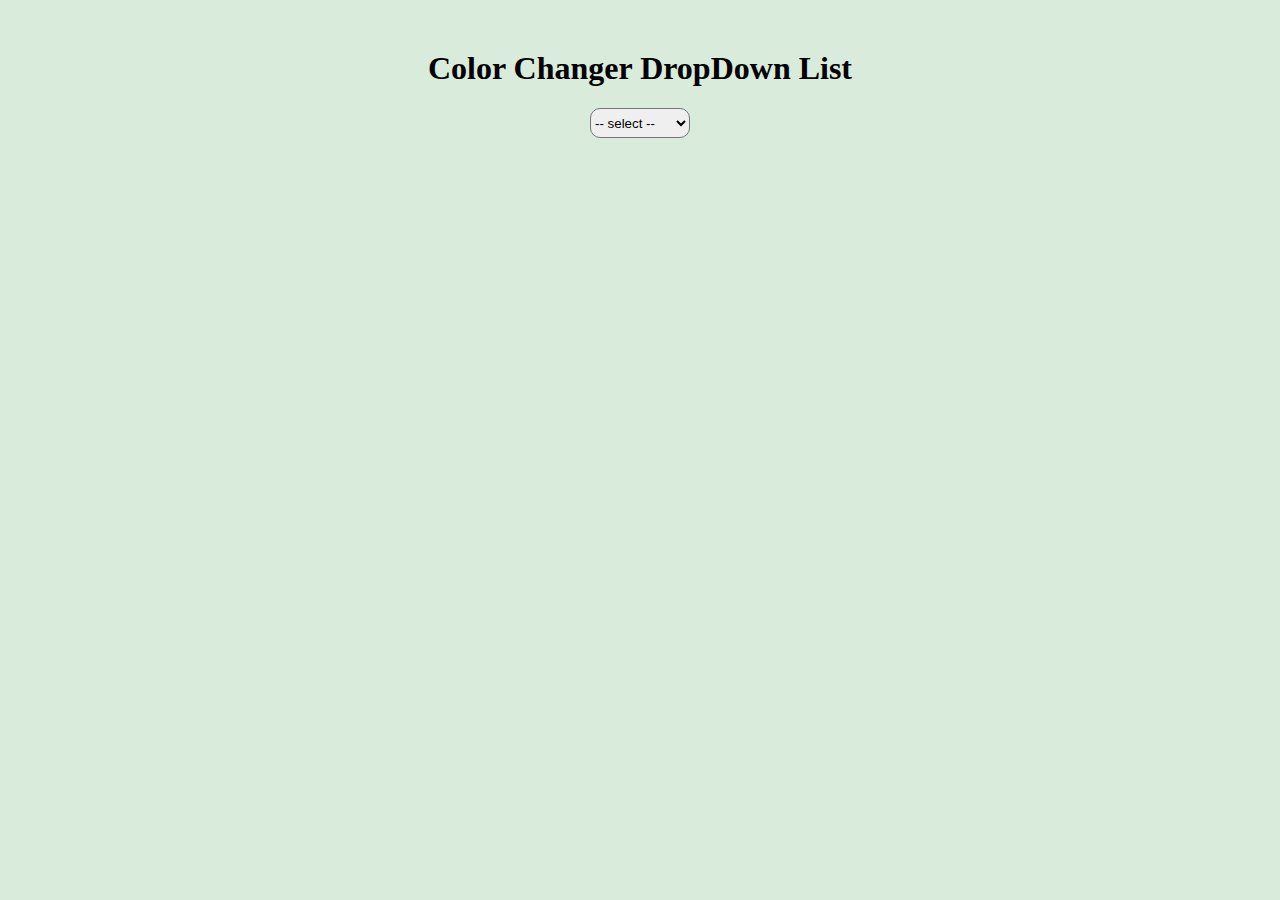
<file: HTML/color/color1.html>
<html>

<head>
    <title>Color</title>
    <style>
        body {
            text-align: center;
            margin-top: 50px;
            background-color: rgb(217, 235, 218);
        }

        #dropdown {
            height: 30px;
            width: 100px;
            border-radius: 10px;
        }
    </style>
</head>

<body>
    <h1>Color Changer DropDown List</h1>
    <select id="dropdown" onclick="myFunction()">
        <option>-- select --</option>
        <option>RED</option>
        <option>BLUE</option>
        <option>GREEN</option>
        <option>ORANGE</option>
        <option>YELLOW</option>
    </select>
    <script>
        function myFunction() {
            var selected = document.getElementById("dropdown").value;
            if (selected == "RED") {
                document.body.style.backgroundColor = "#E74C3C";
            }
            if (selected == "BLUE") {
                document.body.style.backgroundColor = "#3498DB";
            }
            if (selected == "GREEN") {
                document.body.style.backgroundColor = "#48C9B0";
            }
            if (selected == "YELLOW") {
                document.body.style.backgroundColor = "#F4D03F";
            }
            if (selected == "ORANGE") {
                document.body.style.backgroundColor = "#FFA500";
            }
            if (selected == "-- select --") {
                document.body.style.backgroundColor = "";
            }
        }
    </script>
</body>

</html>
</file>
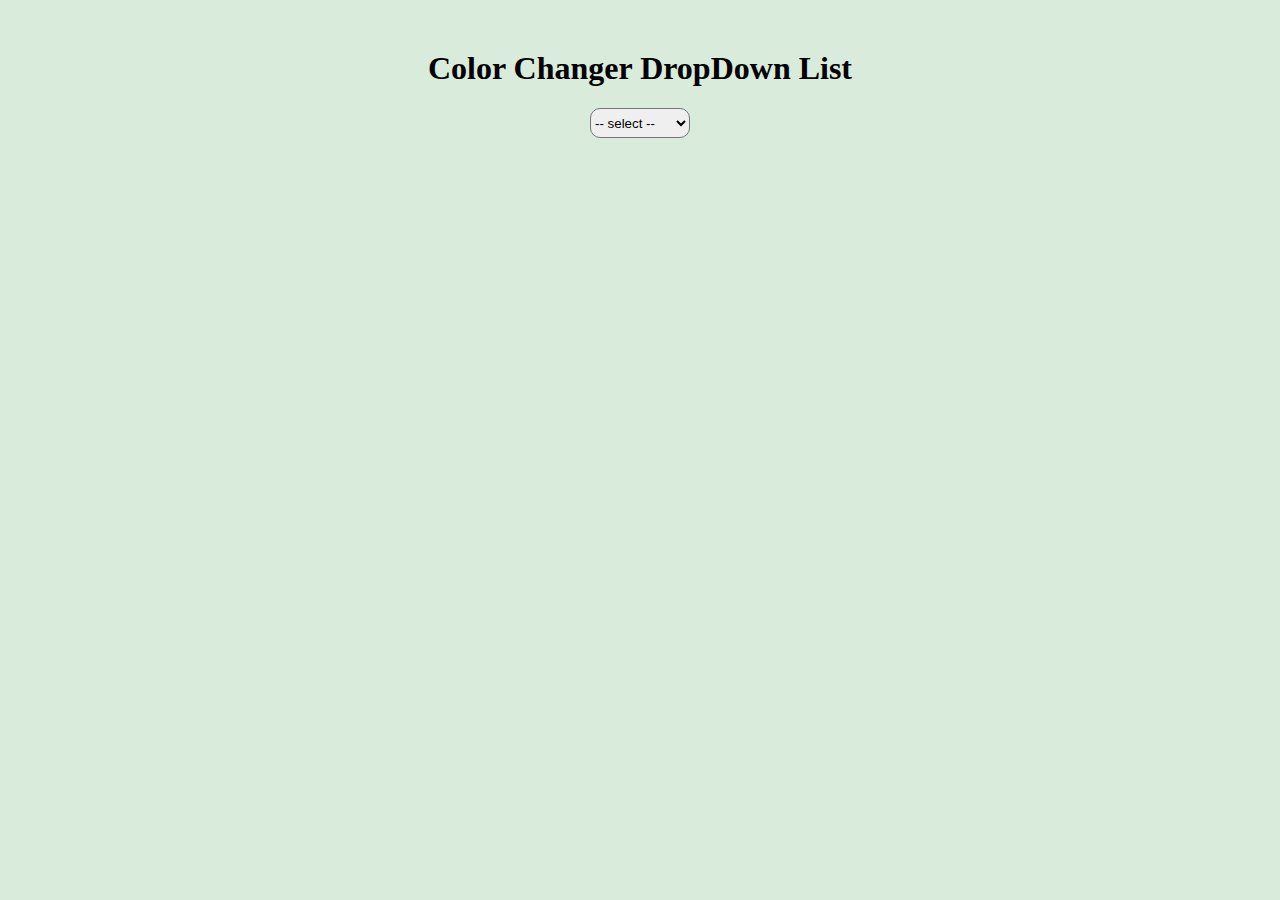
<file: HTML/color/color2.html>
<html>

<head>
    <title>Color</title>
    <style>
        body {
            text-align: center;
            margin-top: 50px;
            background-color: rgb(217, 235, 218);
        }

        #dropdown {
            height: 30px;
            width: 100px;
            border-radius: 10px;
        }
    </style>
</head>

<body>
    <h1>Color Changer DropDown List</h1>
    <select id="dropdown" onclick="myFunction()">
        <option>-- select --</option>
        <option>RED</option>
        <option>BLUE</option>
        <option>GREEN</option>
        <option>ORANGE</option>
        <option>YELLOW</option>
    </select>

    <script>
        var colors = [];
        colors.push({ text: "RED", value: "#E74C3C" });
        colors.push({ text: "BLUE", value: "#3498DB" });
        colors.push({ text: "GREEN", value: "#48C9B0" });
        colors.push({ text: "YELLOW", value: "#F4D03F" });
        colors.push({ text: "ORANGE", value: "#FFA500" });

        function myFunction() {
            var selected = document.getElementById("dropdown").value;
            for (var i = 0; i < colors.length; i++) {
                if (selected == colors[i].text) {
                    document.body.style.backgroundColor = colors[i].value;
                }
            }
            if (selected == "-- select --") {
                document.body.style.backgroundColor = "";
            }
        }
    </script>
</body>

</html>
</file>
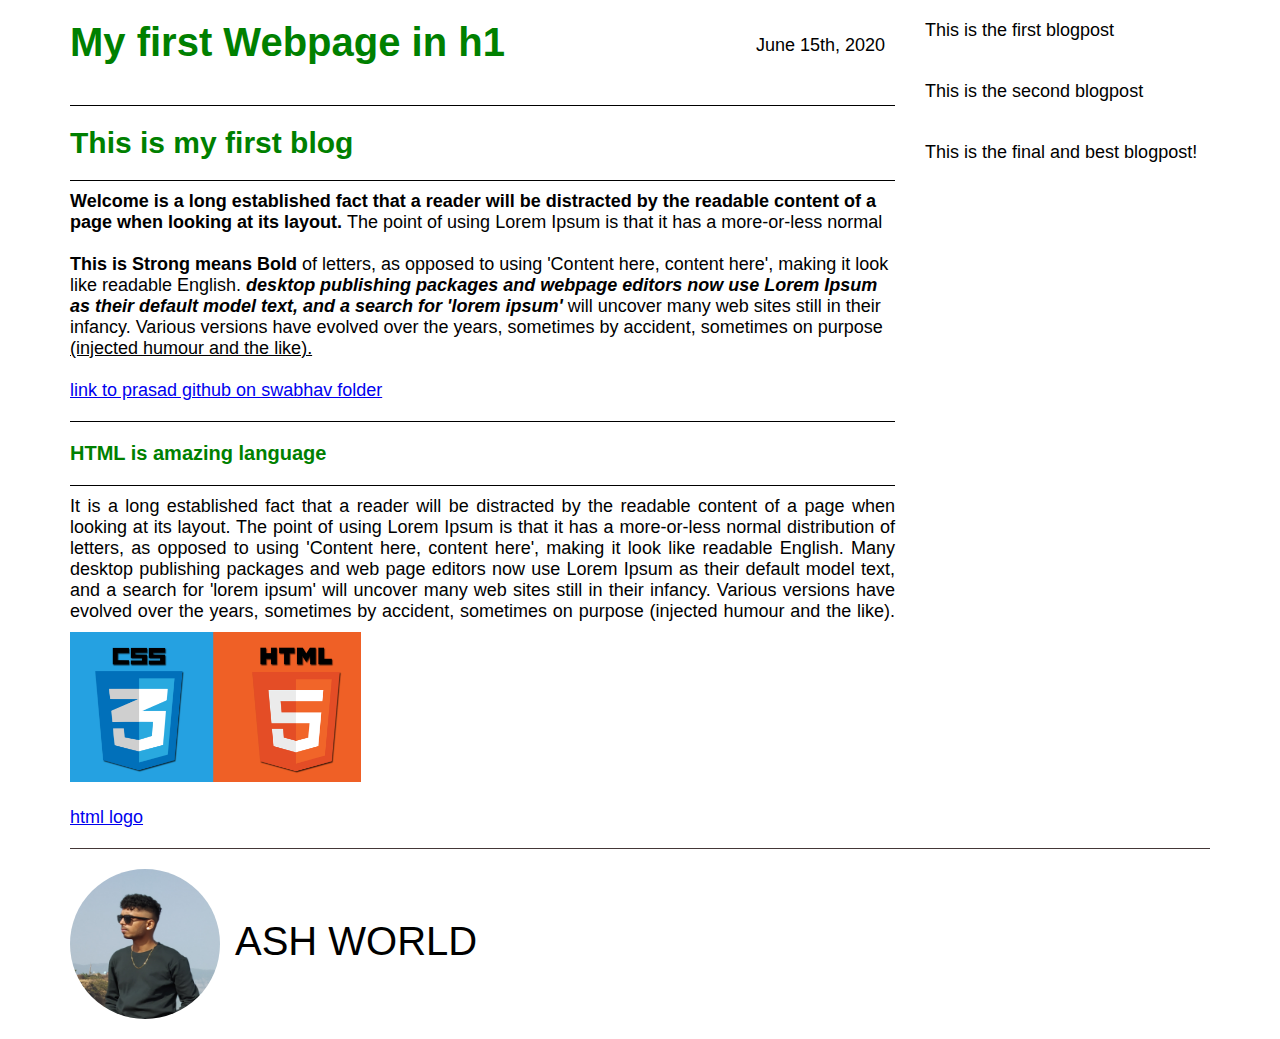
<file: HTML/Course/ex1.html>
<!DOCTYPE html>
<html>

<head>
    <title>My first file</title>
    <link rel="stylesheet" type="text/css" href="style.css">
</head>

<body>
    <div class="container">
        <div class="blog-post">
            <div class="h1-block">
                <h1>
                    My first Webpage in h1
                </h1>
                <p class="date">June 15th, 2020</p>
            </div>
            <h2>This is my first blog</h2>
            <p class="main-text">
            <div class="blog-post-1"><strong> Welcome is a long established fact that a reader will be distracted by the
                    readable content of a page when looking at its layout. </strong>The point of using Lorem Ipsum is that it has a
                more-or-less normal <br><br><strong>This is Strong means Bold</strong> of letters, as opposed to using
                'Content here, content here', making it look like readable English. <em><strong> desktop publishing packages and webpage editors now use Lorem Ipsum as their default model text, and a search for 'lorem ipsum'
                    </strong></em>will uncover many web sites still in their infancy. Various versions have evolved over
                the
                years, sometimes by accident, sometimes on purpose <u>(injected humour and the like).</u>
                </p>
                <a href="https://github.com/prasadsim/swabhav" target="blank"><br>link to prasad github on swabhav
                    folder</a>
            </div>
            <h3>HTML is amazing language</h3>
            <p class="main-text">
                It is a long established fact that a reader will be distracted by the readable content of a page when
                looking at
                its layout. The point of using Lorem Ipsum is that it has a more-or-less normal distribution of letters,
                as
                opposed to using 'Content here, content here', making it look like readable English. Many desktop
                publishing
                packages and web page editors now use Lorem Ipsum as their default model text, and a search for 'lorem
                ipsum'
                will uncover many web sites still in their infancy. Various versions have evolved over the years,
                sometimes
                by
                accident, sometimes on purpose (injected humour and the like).

                <img src="html5-css3.png" alt="html5 and css3 logo">
            <div class="logo">
                <a href="html5-css3.png" target="blank">html logo</a>
            </div>
            </p>
        </div>
        <div class="other-post">
            <div class="other">
                This is the first blogpost
            </div>
            <div class="other">
                This is the second blogpost
            </div>
            <div class="other">
                This is the final and best blogpost!
            </div>
        </div>

        <div class="clearfix"></div>
        <div class="author-post">
            <img src="prasad-profile.PNG" alt="author logo">
            <p class="author-text">ASH WORLD</p>
        </div>

    </div>




</body>


</html>
</file>
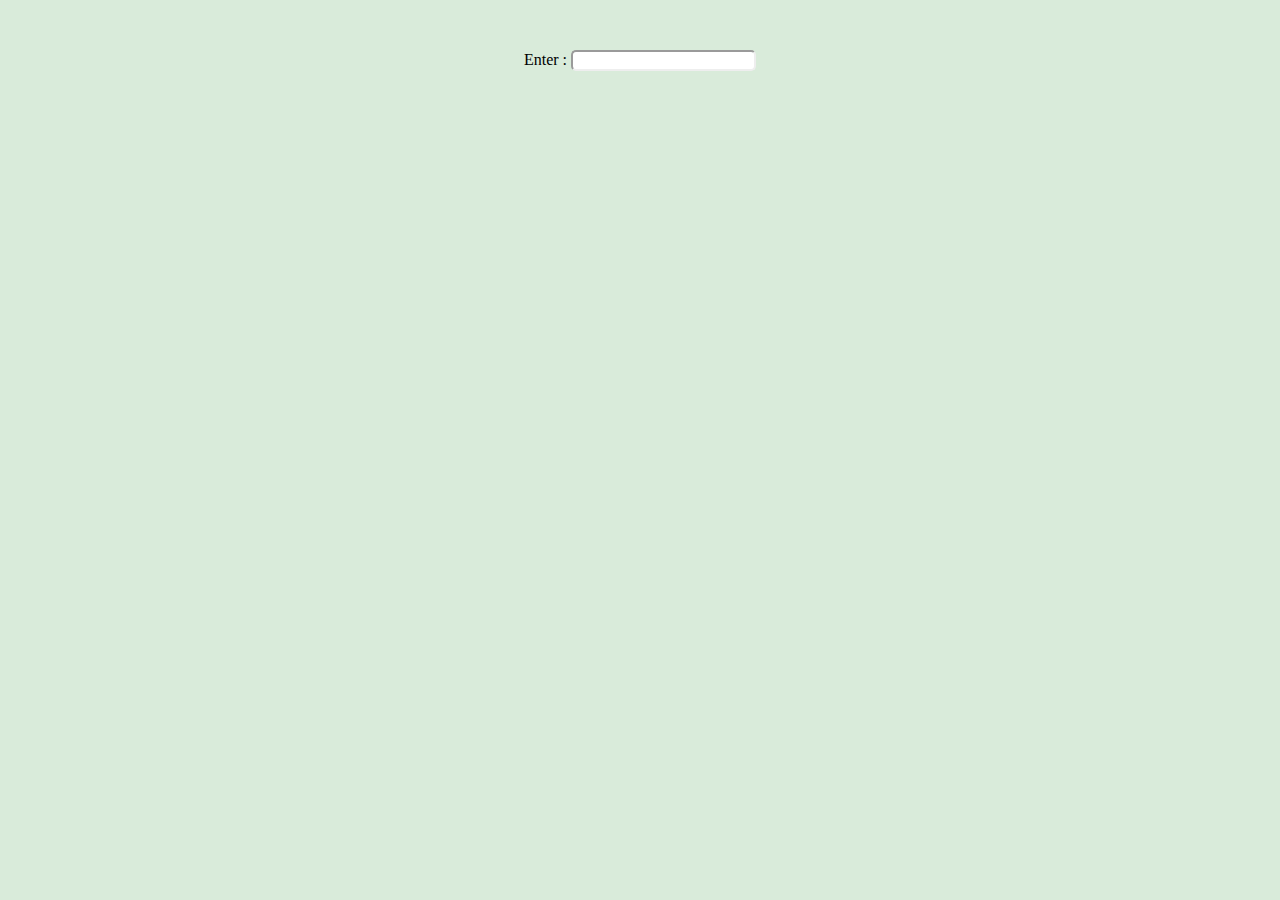
<file: HTML/message/message1.html>
<html>

<head>
    <title>MESSAGE</title>
    <style>
        body {
            text-align: center;
            margin-top: 50px;
            background-color: rgb(217, 235, 218);
        }

        h1 {
            font-family: monospace;
        }

        #textarea {
            border-radius: 5px;
            border-color: unset;
        }
    </style>
</head>

<body>
    <label>Enter : </label>
    <input type="textarea" id="textarea"><br>
    <script>
        var textarea = document.getElementById("textarea");
        textarea.addEventListener("keyup",print);
        var label = document.createElement("label");

        function print(){
            label.textContent=textarea.value.toUpperCase();
        }
        document.body.appendChild(label);                
    </script>
</body>

</html>
</file>
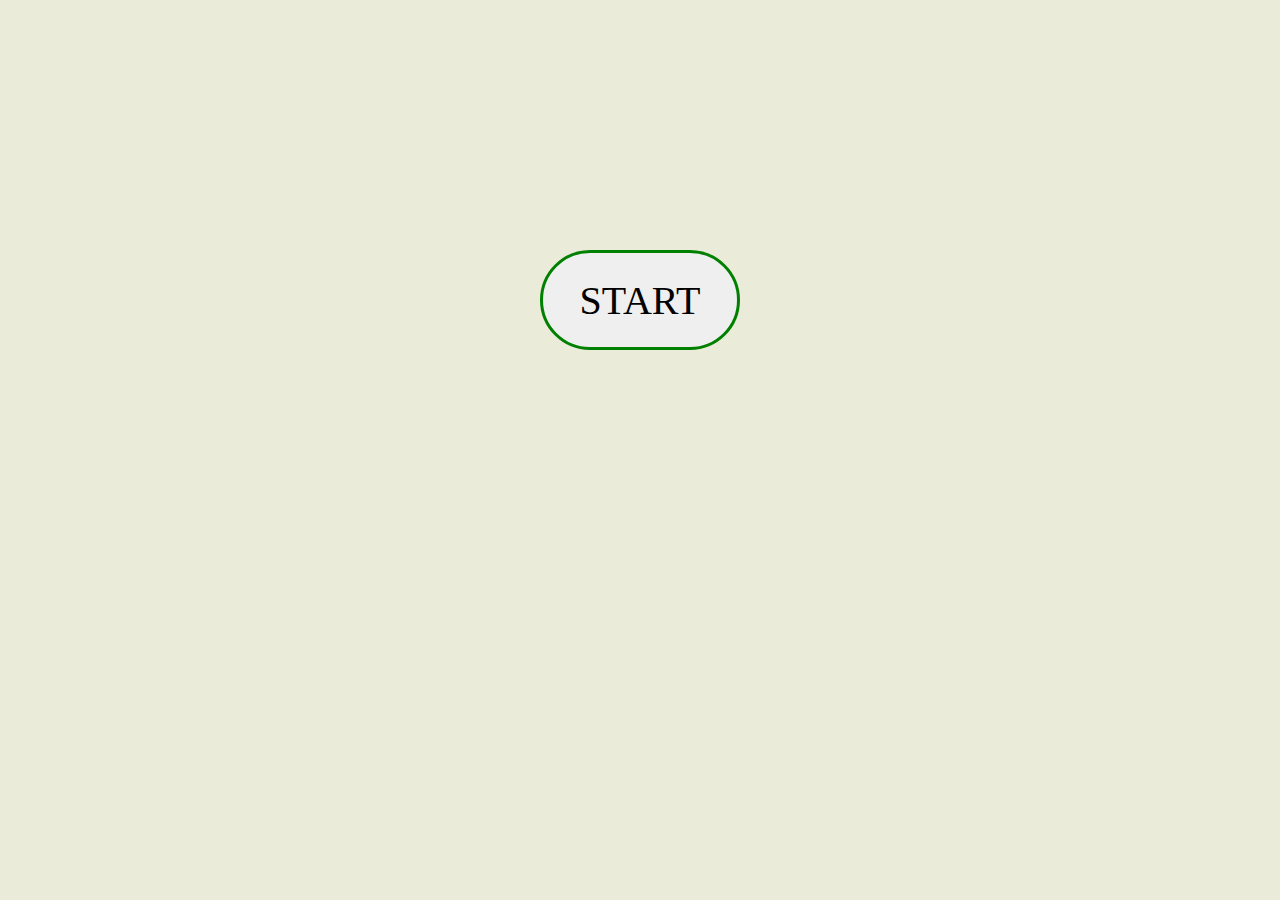
<file: HTML/questionbank/questionbank.html>
<html>

<head>
    <title>Question Bank</title>
    <style>
        body {
            text-align: center;
            margin-top: 50px;
            background-color: rgb(235, 235, 217);
        }

        #startbtn {
            margin-top: 200px;
            width: 200px;
            height: 100px;
            font-size: 40px;
            border-radius: 50px;
            border: solid 3px green;
            font-family: fantasy;
        }

        #nextbtn {
            font-size: 25px;
            height: 40px;
            width: auto;
            border-radius: 15px;
            border: 2px solid black;
        }

        #retake {
            font-size: 25px;
            height: 40px;
            width: auto;
            border-radius: 15px;
            border: 2px solid black;
        }

        .menubtn {
            height: 30px;
            width: 30px;
            margin-right: 10px;
            border-radius: 5px;
            border: solid 2px black;
        }

        li {
            font-size: 20px;
            margin-left: 25%;
            margin-top: 5px;
            text-align: left;
        }
    </style>
</head>

<body>
    <div id="div1"><button id="startbtn">START</button></div>

    <div id="qblock" style="display: none;">
        <div id="menu">

        </div>
        <h2 id="qno"></h2>
        <h1 id="qtext"></h1>
        <ul id="optionlist" style="list-style: none;">
            <li>
                <input type="radio" id="1" name="option" value="1">
                <label id="option1" for="1"></label>
            </li>
            <li>
                <input type="radio" id="2" name="option" value="2">
                <label id="option2" for="2"></label>
            </li>
            <li>
                <input type="radio" id="3" name="option" value="3">
                <label id="option3" for="3"></label>
            </li>
            <li>
                <input type="radio" id="4" name="option" value="4">
                <label id="option4" for="4"></label>
            </li>
        </ul>

        <button id="nextbtn">next</button>
    </div>

    <div id="end"></div>

    <script>
        var index = 0;
        var correctanswer = 0;
        var options = document.getElementsByName("option");

        document.querySelector("#startbtn").addEventListener("click", startbtnClicked);
        function startbtnClicked() {
            // document.getElementById("div1").style.display = "none";
            this.parentElement.style.display = "none";
            printMenu();
            printQuestions(index);
        }

        function printMenu() {
            var menubar = document.getElementById("menu");
            for (var i = 0; i < questions.length; i++) {
                var menubtn = document.createElement("button");
                menubtn.value = i;
                menubtn.id = "menubtn" + i;
                menubtn.className = "menubtn";
                menubtn.textContent = i + 1;
                menubtn.addEventListener("click", goToQuestion);
                menubar.appendChild(menubtn);
            }
        }

        function goToQuestion() {
            index = this.value;
            printQuestions(index);
        }

        function printQuestions(index) {
            document.getElementById("qblock").style.display = "block";
            document.getElementById("qno").textContent = "Question - " + questions[index].n + " / " + questions.length;
            document.getElementById("qtext").textContent = questions[index].text;
            document.getElementById("option1").textContent = questions[index].o1;
            options[0] = questions[index].o1;
            document.getElementById("option2").textContent = questions[index].o2;
            options[1] = questions[index].o2;
            document.getElementById("option3").textContent = questions[index].o3;
            options[2] = questions[index].o3;
            document.getElementById("option4").textContent = questions[index].o4;
            options[3] = questions[index].o4;
            if (index + 1 == questions.length) {
                document.getElementById("nextbtn").textContent = "finish";
            }
            document.getElementById("nextbtn").addEventListener("click", nextbtnClicked);
        }

        function nextbtnClicked() {
            for (var i = 0; i < 4; i++) {
                if (options[i].checked) {
                    if (options[i].value == questions[index].answer) {
                        correctanswer++;
                    }
                    document.getElementById("menubtn" + index).style.backgroundColor = "#33ff33";
                }
                options[i].checked = false;
            }
            index++;

            if (index == questions.length) {
                getscore();
            } else {
                printQuestions(index);
            }
        }

        function getscore() {
            // document.getElementById("end").appendChild(document.getElementById("menu"));
            document.getElementById("qblock").style.display = "none";
            document.getElementById("end").style.display = "block";
            var endblock = document.getElementById("end");
            var percentage = correctanswer / questions.length;
            percentage = percentage * 100;
            var h1 = document.createElement("h1");
            h1.textContent = "You Scored - " + percentage + "%";
            var h2 = document.createElement("h2");
            h2.style.fontSize = "70px";
            if (percentage < 60) {
                h2.textContent = "FAIL";
                h2.style.color = "red";
            } else {
                h2.textContent = "PASS";
                h2.style.color = "green";
            }
            endblock.appendChild(h1);
            endblock.appendChild(h2);

            var retakebtn = document.createElement("button");
            retakebtn.id = "retake";
            retakebtn.textContent = "retake";
            endblock.appendChild(retakebtn);
            retakebtn.onclick = function () {
                for (var i = 0; i < questions.length; i++) {
                    document.getElementById("menubtn" + i).style.backgroundColor = "";
                }
                document.getElementById("nextbtn").textContent = "next";
                document.getElementById("end").style.display = "none";
                index = 0;
                // endblock.removeChild(document.getElementById("menu"));
                correctanswer = 0;
                endblock.removeChild(h1);
                endblock.removeChild(h2);
                // printMenu();
                printQuestions(index);
                // startbtnClicked();
                endblock.removeChild(retakebtn);
            }
        }


        var questions = [{
            n: 1,
            text: "What is the Capital of India?",
            o1: 'mumbai',
            o2: 'goa',
            o3: 'delhi',
            o4: 'punjab',
            answer: 3,
        }, {
            n: 2,
            text: "Where is Taj Mahal located in India?",
            o1: 'Telangana',
            o2: 'Maharastra',
            o3: 'Kerla',
            o4: 'Agra',
            answer: 4,
        }, {
            n: 3,
            text: "Which one is markup language?",
            o1: 'html',
            o2: 'c',
            o3: 'java',
            o4: 'python',
            answer: 1,
        }, {
            n: 4,
            text: "What is the answer if any number is divided by zero?",
            o1: 'zero',
            o2: 'undefined',
            o3: 'Both of the above',
            o4: 'none of the above',
            answer: 2,
        }, {
            n: 5,
            text: "'OS' computer abbreviation usually means?",
            o1: 'Order of Significance',
            o2: 'Open Software',
            o3: 'Operating System',
            o4: 'Optical Sensor',
            answer: 3,
        }];
    </script>
</body>

</html>
</file>
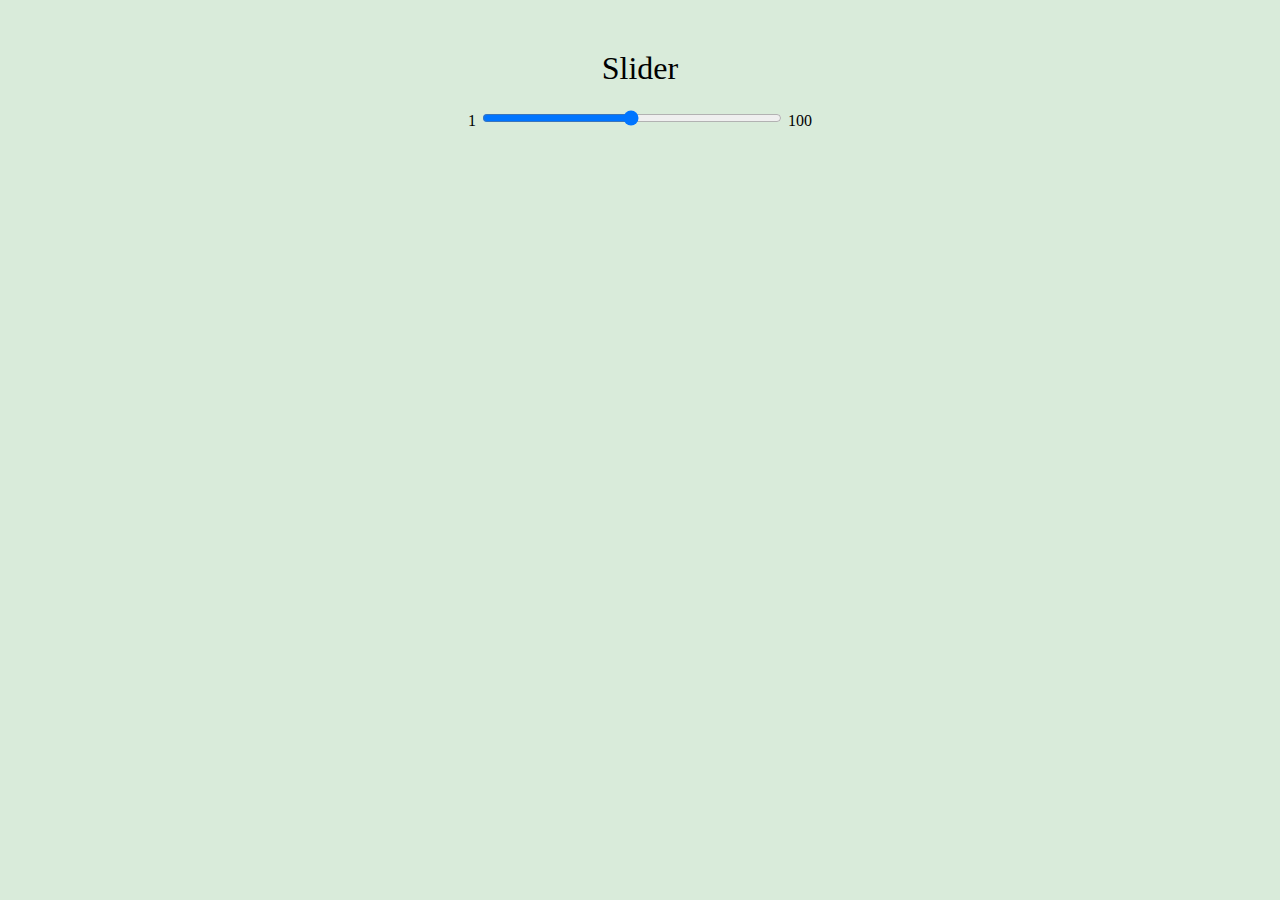
<file: HTML/slider/slider1.html>
<html>

<head>
    <title>SLIDER</title>
    <style>
        body {
            text-align: center;
            margin-top: 50px;
            background-color: rgb(217, 235, 218);
        }

        h1 {
            font-family: fantasy;
            font-weight: 300;
        }

        #slider {
            width: 300px;
        }
    </style>

<body>
    <h1>Slider</h1>
    1 <input type="range" min="1" max="100" value="50" id="slider"> 100 <br>

    <script>
        var slider = document.getElementById("slider");
        var label = document.createElement("label");
        slider.oninput = function () {
            label.textContent = "Range is " + this.value;
        }
        document.body.appendChild(label);
    </script>
</body>
</head>
</file>
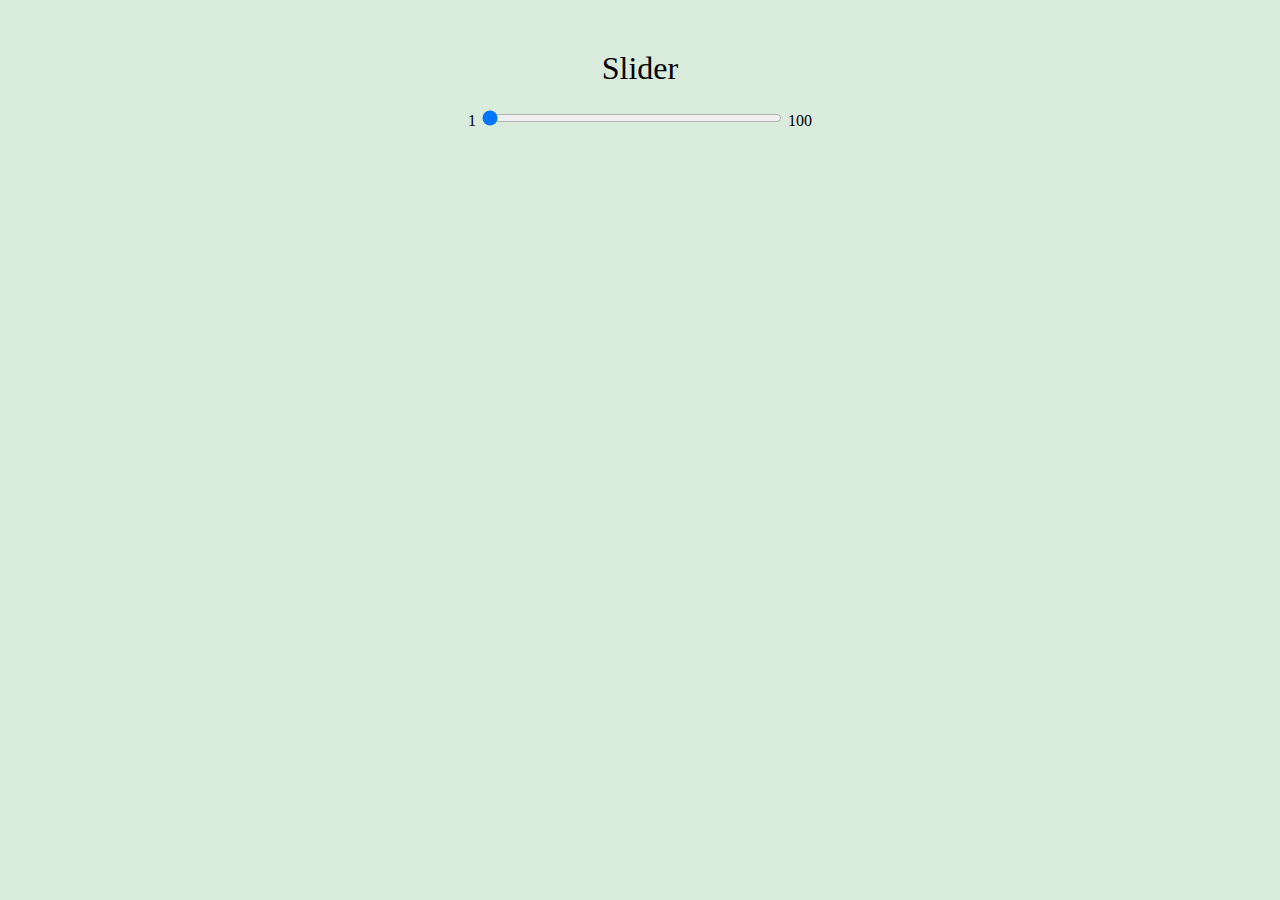
<file: HTML/slider/slider2.html>
<html>

<head>
    <title>SLIDER</title>
    <style>
        body {
            text-align: center;
            margin-top: 50px;
            background-color: rgb(217, 235, 218);
        }

        h1 {
            font-family: fantasy;
            font-weight: 300;
        }

        #slider {
            width: 300px;
        }
    </style>

<body>
    <h1>Slider</h1>
    1 <input type="range" min="1" max="100" value="1" id="slider"> 100 <br><br>
    <div id="buttons"></div><br><br>

    <script>
        var slider = document.getElementById("slider");
        slider.oninput = function () {
            var button = document.createElement("button");
            button.textContent = this.value;
            button.id = this.value;
            button.addEventListener("click", btnclicked);
            document.querySelector("#buttons").appendChild(button);
        }
        var pele = document.createElement("p");
        function btnclicked() {
            pele.textContent = "Button " + this.id + " is clicked!!!";
        }
        document.body.appendChild(pele);


    </script>
</body>
</head>
</file>
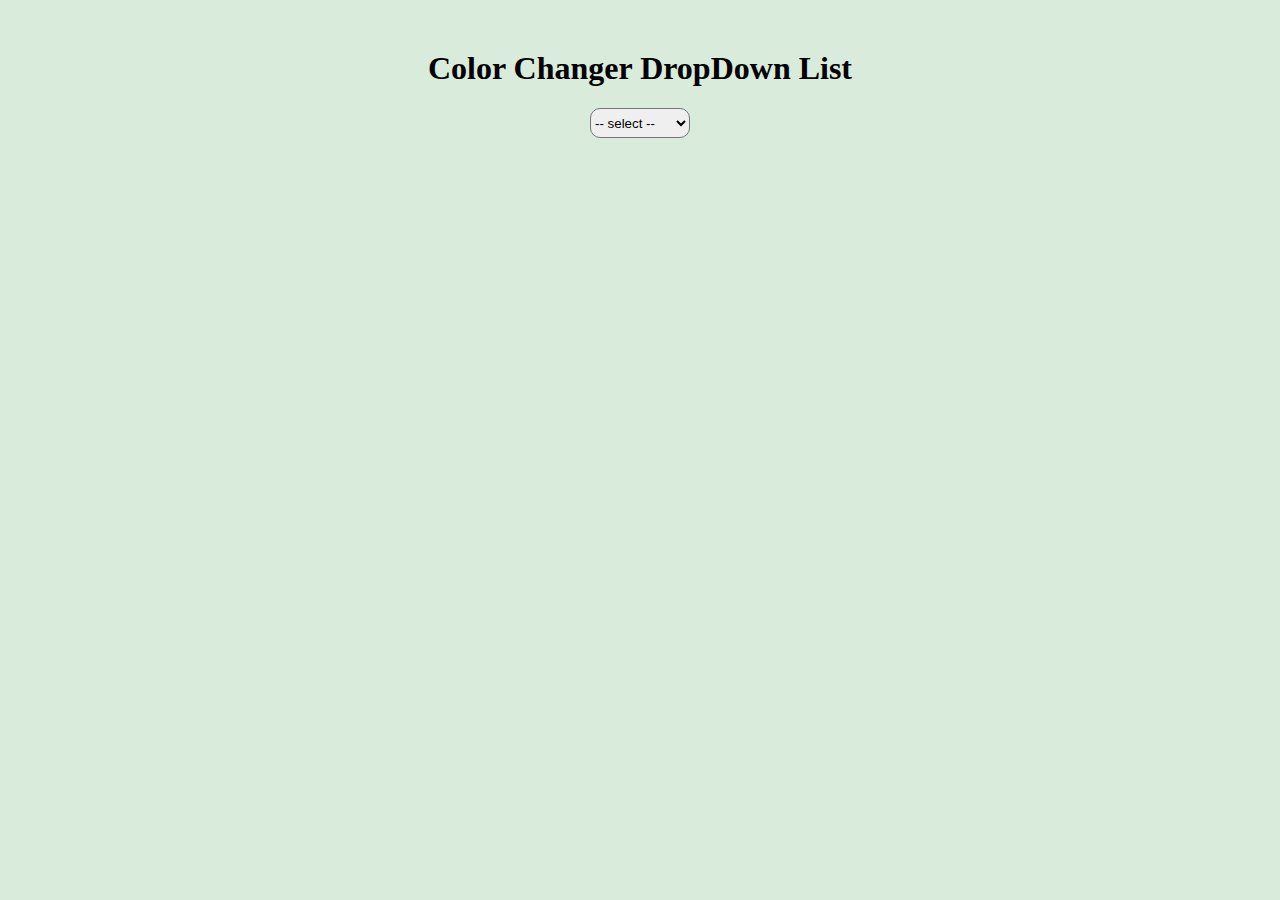
<file: HTML/task02/color1.html>
<html>

<head>
    <title>Color</title>
    <style>
        body {
            text-align: center;
            margin-top: 50px;
            background-color: rgb(217, 235, 218);
        }

        #dropdown {
            height: 30px;
            width: 100px;
            border-radius: 10px;
        }
    </style>
</head>

<body>
    <h1>Color Changer DropDown List</h1>
    <select id="dropdown" onclick="myFunction()">
        <option>-- select --</option>
        <option>RED</option>
        <option>BLUE</option>
        <option>GREEN</option>
        <option>ORANGE</option>
        <option>YELLOW</option>
    </select>
    <script>
        function myFunction() {
            var selected = document.getElementById("dropdown").value;
            if (selected == "RED") {
                document.body.style.backgroundColor = "#E74C3C";
            }
            if (selected == "BLUE") {
                document.body.style.backgroundColor = "#3498DB";
            }
            if (selected == "GREEN") {
                document.body.style.backgroundColor = "#48C9B0";
            }
            if (selected == "YELLOW") {
                document.body.style.backgroundColor = "#F4D03F";
            }
            if (selected == "ORANGE") {
                document.body.style.backgroundColor = "#FFA500";
            }
            if (selected == "--select--") {
                document.body.style.backgroundColor = "";
            }
        }
    </script>
</body>

</html>
</file>
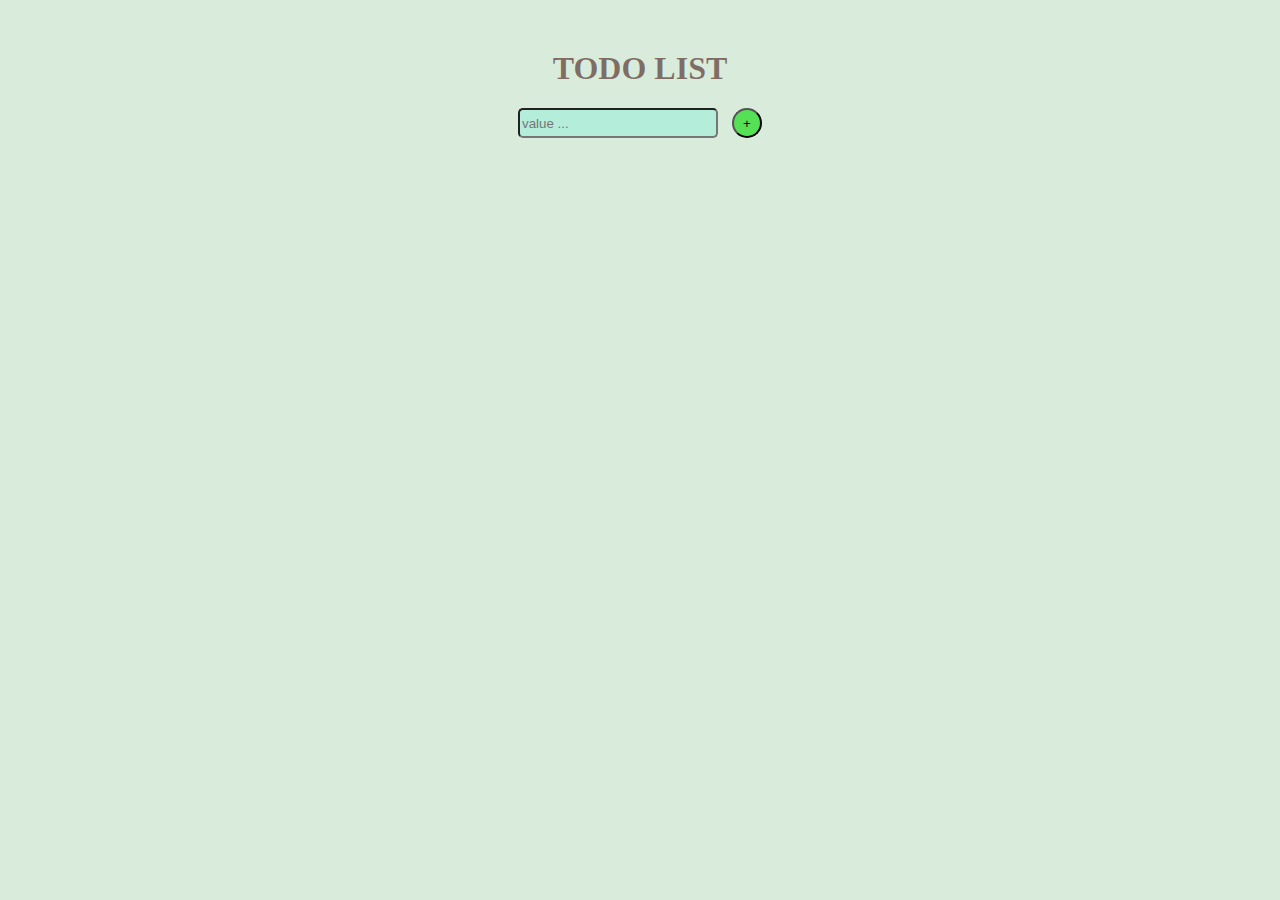
<file: HTML/task02/todo-List.html>
<html>

<head>
    <title>TODO LIST</title>
    <style>
        h1 {
            font-family: fantasy;
            color: rgba(58, 11, 11, 0.562);
        }

        body {
            text-align: center;
            margin-top: 50px;
            background-color: rgb(217, 235, 218);
        }

        #textbox {
            background-color: rgb(180, 238, 218);
            border-radius: 5px;
            height: 30px;
            width: 200px;
        }

        #addbtn {
            background-color: rgb(85, 224, 85);
        }

        .btn {
            border-radius: 50px;
            height: 30px;
            width: 30px;
            margin-left: 10px;
        }

        #closebtn {
            background-color: rgb(230, 100, 100);
        }

        #myul {
            list-style-type: none;
        }
    </style>
</head>

<body>
    <h1>TODO LIST</h1>
    <div id="textarea">
        <input placeholder="value ..." type="text" id="textbox">
        <button onclick="myFunction()" id="addbtn" class="btn"><span> + </span></button>
    </div>

    <div id="ulcontent">
        <ul id="myul"></ul>
    </div>

    <script>
        function myFunction() {
            var text = document.getElementById("textbox").value;
            if (text.trim() == "") {
                alert("Enter Something!!!");
                document.getElementById("textbox").value = "";
                return;
            }
            document.getElementById("textbox").value = "";
            var closebtn = document.createElement("button");
            closebtn.textContent = " x ";
            closebtn.id = "closebtn";
            closebtn.className = "btn";

            var li = document.createElement("li");
            li.style.fontSize = "20px"
            li.style.marginTop = "10px"
            li.append(text);
            li.append(closebtn);
            var ul = document.getElementById("myul");
            ul.appendChild(li);

            closebtn.onclick = function () {
                var choice = confirm("Sure to remove this todo : " + this.parentElement.textContent);
                if (choice) {
                    var removeLi = this.parentElement;
                    removeLi.remove();
                }
            }
        }

    </script>
</body>



</html>
</file>
<file: HTML/Course/style.css>
*{
    margin: 0;
    padding: 0;
    box-sizing: border-box;
}

.clearfix:after{
    content: "";
    display: table;
    clear: both;
}


body{
    font-size: 18px;
    font-family:Arial, Helvetica, sans-serif;
}

h1,h2,h3{
    color:green;
    padding-bottom: 20px;
    /* border-bottom: 1px solid black; */
}

h1{
    font-size: 40px;
    margin-bottom: 20px;
   }

h2{
    margin-top: 20px;
    font-size: 30px;
    margin-bottom: 10px;
    border-bottom: 1px solid black;

}
h3{
    font-size: 20px;
    padding-bottom: 20px;
    border-bottom: 1px solid black;
    padding-top: 20px;
    border-top: 1px solid black;
}

.main-text{
    text-align: justify;
    margin-bottom: 20px;
    float: left;
    margin-top: 10px;
    /* padding-bottom: 10px; */
}

.author-text{
    font-size: 40px;
    float: left;
    margin-top: 50px;
    margin-left: 15px;
}

.container{
    width: 1140px;
    margin: 20px auto 0 auto;
}
.blog-post{
    width: 75%;
    float: left;
    padding-right: 30px;
    position: relative;
    /* margin-top: 10px; */
}

.other-post{
    /* margin: 10px; */
    width: 25%;
    float: left;
    
}
.author-post{
    padding-top: 20px;
    border-top: 1px solid rgb(68, 55, 55);
    /* float: left; */
    /* margin-top: 15px; */
    /* margin-left: 25px; */
}

.other{
    margin-bottom: 40px;
}

.author-post img{
    height: 150px;
    width: 150px;
    border-radius: 100%;
    float: left;
    margin-bottom: 20px;
}

.blog-post img{
    width: auto;
    height: 150px;
    margin-top: 10px;    
}
.logo{
    margin-bottom: 20px;
}

.date{
    position: absolute;
    top:15px;
    right: 0;
    padding-right: 40px;
}

.h1-block{
    border-bottom: 1px solid black;
}

.blog-post-1{
    margin-bottom: 20px;
}
</file>
